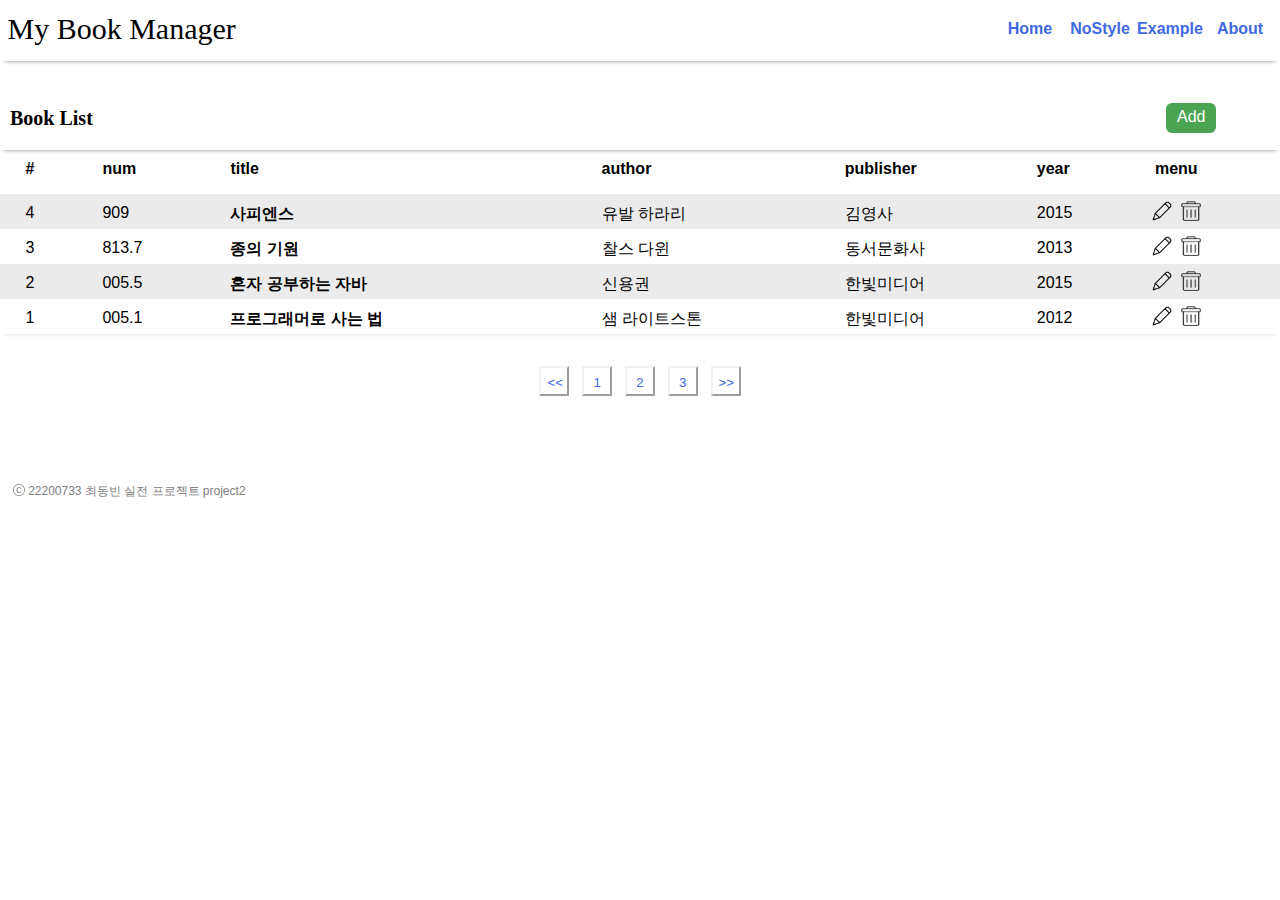
<file: index.html>
<!DOCTYPE html>
<html lang="en">
<head>
    <meta charset="UTF-8">
    <meta http-equiv="X-UA-Compatible" content="IE=edge">
    <meta name="viewport" content="width=device-width, initial-scale=1.0">
    <title>MyBookManager</title>
    <link rel="stylesheet" type="text/css" href="my.css" />
</head>
<body>
    
    

    <!-- Note -->
    <div>
        <div class="index-line1">
            <div class="index-myBookManager" onclick="location.href='index.html'">&nbsp;My Book Manager</div>
            <!-- Navigation Bar -->
            <div class="navbar">
                <a href="#">Home</a>
                <a href="#">NoStyle</a>
                <a href="#">Example</a>
                <a href="#">About</a>
            </div>
        </div>    
    </div>

    <!-- Header -->
    <div class="header">
        <div class="index-line2">
            <p class="index-bookList">&nbsp;&nbsp;<b>Book List</b></p>
            <p class="add-button" onclick="location.href='add.html'">Add</div>
        </div>
    </div>

    <div class="content">
        <div class="value">
            <p class="num"><b>#</b></p>
            <p class="booknum1"><b>num</b></p>
            <p class="title1"><b>title</b></p>
            <p class="author1"><b>author</b></p>
            <p class="publisher1"><b>publisher</b></p>
            <p class="publishyear1"><b>year</b></p>
            <p class="menu1"><b>menu</b></p>
        </div>
        
        <div class="grey-line">
            <p class="num">4</p>
            <p class="booknum">909</p>
            <a href="view.html?id=4" class="title">사피엔스</a>
            <p class="author">유발 하라리</p>
            <p class="publisher">김영사</p>
            <p class="publishyear">2015</p>
            <div class="menu">
                <img class="edit-img" src="./edit.png" alt="수정" onclick="location.href='edit.html?id=4'">
                <img class="delete-img" src="./delete.png" alt="삭제" onclick="deleteCheck()">
            </div>
        </div>
        
        <div class="white-line">
            <p class="num">3</p>
            <p class="booknum">813.7</p>
            <a href="view.html?id=3" class="title">종의 기원</a>
            <p class="author">찰스 다윈</p>
            <p class="publisher">동서문화사</p>
            <p class="publishyear">2013</p>
            <div class="menu">
                <img class="edit-img" src="./edit.png" alt="수정" onclick="location.href='edit.html?id=3'">
                <img class="delete-img" src="./delete.png" alt="삭제" onclick="deleteCheck()">
            </div>
        </div>
        
        <div class="grey-line">
            <p class="num">2</p>
            <p class="booknum">005.5</p>
            <a href="view.html?id=2" class="title">혼자 공부하는 자바</a>
            <p class="author">신용권</p>
            <p class="publisher">한빛미디어</p>
            <p class="publishyear">2015</p>
            <div class="menu">
                <img class="edit-img" src="./edit.png" alt="수정" onclick="location.href='edit.html?id=2'">
                <img class="delete-img" src="./delete.png" alt="삭제" onclick="deleteCheck()">
            </div>
        </div>
   
        <div class="white-line">
            <p class="num">1</p>
            <p class="booknum">005.1</p>
            <a href="view.html?id=1" class="title">프로그래머로 사는 법</a>
            <p class="author">샘 라이트스톤</p>
            <p class="publisher">한빛미디어</p>
            <p class="publishyear">2012</p>
            <div class="menu">
                <img class="edit-img" src="./edit.png" alt="수정" onclick="location.href='edit.html?id=1'">
                <img class="delete-img" src="./delete.png" alt="삭제" onclick="deleteCheck()">
            </div>
        </div>
        
        
    </div>

    <div class="list-number">
        <button class="list-button">&lt;&lt;</button>
        <button class="list-button">1</button>
        <button class="list-button">2</button>
        <button class="list-button">3</button>
        <button class="list-button">&gt;&gt;</button>
    </div>

    <!-- Footer -->
    <div class="footer">
        <svg xmlns="http://www.w3.org/2000/svg" width="12" height="48" fill="gray" class="bi bi-c-circle" viewBox="0 0 16 16">
            <path
                d="M1 8a7 7 0 1 0 14 0A7 7 0 0 0 1 8Zm15 0A8 8 0 1 1 0 8a8 8 0 0 1 16 0ZM8.146 4.992c-1.212 0-1.927.92-1.927 2.502v1.06c0 1.571.703 2.462 1.927 2.462.979 0 1.641-.586 1.729-1.418h1.295v.093c-.1 1.448-1.354 2.467-3.03 2.467-2.091 0-3.269-1.336-3.269-3.603V7.482c0-2.261 1.201-3.638 3.27-3.638 1.681 0 2.935 1.054 3.029 2.572v.088H9.875c-.088-.879-.768-1.512-1.729-1.512Z" />
        </svg>
        <p class="footer-content">&nbsp;22200733 최동빈 실전 프로젝트 project2</p>
    </div>

    <script>
        function deleteCheck() {
            var a = confirm('게시물을 삭제할까요?');
            if(a) alert('삭제가 완료되었습니다.');
            else alert('취소되었습니다.');
        }
    </script>
    
    </body>
    
    </html>
</file>
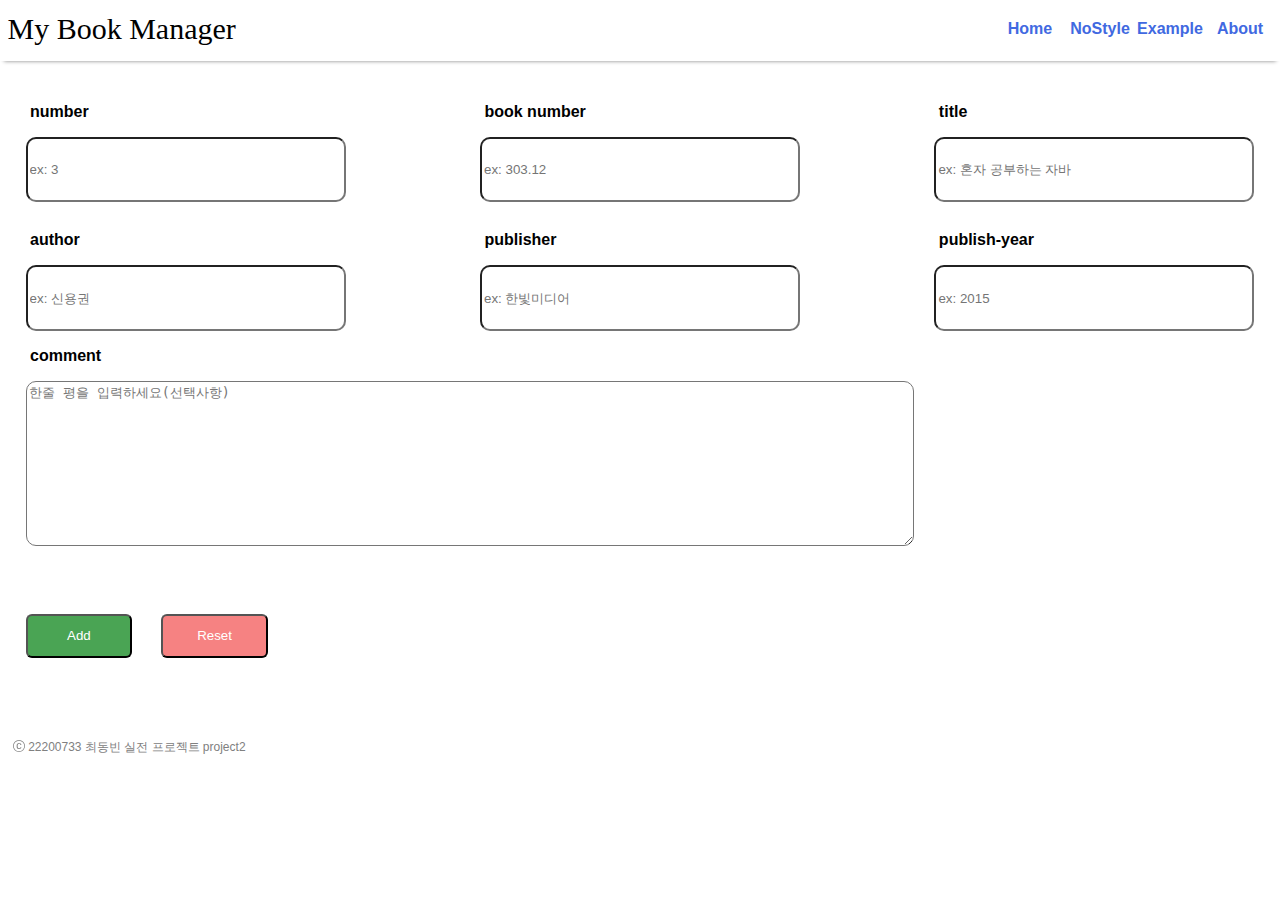
<file: add.html>
<!DOCTYPE html>
<html lang="en">

<head>
    <meta charset="UTF-8">
    <meta http-equiv="X-UA-Compatible" content="IE=edge">
    <meta name="viewport" content="width=device-width, initial-scale=1.0">
    <title>MyBookManager-Add</title>
    <link rel="stylesheet" type="text/css" href="my.css" />
</head>

<body>
    <form name="form1" onsubmit="return validateFrom()">
        <div class="index-line1">
            <div class="index-myBookManager" onclick="location.href='index.html'">&nbsp;My Book Manager</div>
            <!-- Navigation Bar -->
            <div class="navbar">
                <a href="index.html">Home</a>
                <a href="#">NoStyle</a>
                <a href="#">Example</a>
                <a href="#">About</a>
            </div>
        </div>
        </div>
        <div class="first-row">
            <div>
                <p><b>&nbsp;number</b></p>
                <input name="number" class="input-num" type="number" placeholder="ex: 3">
            </div>
            <div>
                <p><b>&nbsp;book number</b></p>
                <input name="booknumber" class="input-booknum" type="text" placeholder="ex: 303.12">
            </div>
            <div>
                <p><b>&nbsp;title</b></p>
                <input name="title" class="input-title" type="text" placeholder="ex: 혼자 공부하는 자바">
            </div>
        </div>
        <div class="second-row">
            <div>
                <p><b>&nbsp;author</b></p>
                <input name="author" class="input-author" type="text" placeholder="ex: 신용권">
            </div>
            <div>
                <p><b>&nbsp;publisher</b></p>
                <input name="publisher" class="input-publisher" type="text" placeholder="ex: 한빛미디어">
            </div>
            <div>
                <p><b>&nbsp;publish-year</b></p>
                <input name="year" class="input-year" type="text" placeholder="ex: 2015">
            </div>
        </div>
        <div class="third-row">
            <p><b>&nbsp;comment</b></p>
            <textarea class="comment" placeholder="한줄 평을 입력하세요(선택사항)"></textarea>
        </div>
        <div class="last-row">
            <input class="add-button2" type="submit" value="Add">
            <input class="reset-button" type="reset" value="Reset">
        </div>
        <div class="footer">
            <svg xmlns="http://www.w3.org/2000/svg" width="12" height="48" fill="gray" class="bi bi-c-circle"
                viewBox="0 0 16 16">
                <path
                    d="M1 8a7 7 0 1 0 14 0A7 7 0 0 0 1 8Zm15 0A8 8 0 1 1 0 8a8 8 0 0 1 16 0ZM8.146 4.992c-1.212 0-1.927.92-1.927 2.502v1.06c0 1.571.703 2.462 1.927 2.462.979 0 1.641-.586 1.729-1.418h1.295v.093c-.1 1.448-1.354 2.467-3.03 2.467-2.091 0-3.269-1.336-3.269-3.603V7.482c0-2.261 1.201-3.638 3.27-3.638 1.681 0 2.935 1.054 3.029 2.572v.088H9.875c-.088-.879-.768-1.512-1.729-1.512Z" />
            </svg>
            <p class="footer-content">&nbsp;22200733 최동빈 실전 프로젝트 project2</p>
        </div>
    </form>

    <script>
        function validateFrom() {
            var number = document.form1.number;
            if (number.value == "") {
                alert('번호를 입력하세요');
                number.focus();
                return false;
            }

            var booknumber = document.form1.booknumber;
            if (booknumber.value == "") {
                alert('책 번호를 입력하세요');
                booknumber.focus();
                return false;
            }

            var title = document.form1.title;
            if (title.value == "") {
                alert('제목을 입력하세요');
                title.focus();
                return false;
            }

            var author = document.form1.author;
            if (author.value == "") {
                alert('저자를 입력하세요');
                author.focus();
                return false;
            }

            var publisher = document.form1.publisher;
            if (publisher.value == "") {
                alert('출판사를 입력하세요');
                publisher.focus();
                return false;
            }

            var year = document.form1.year;
            if (year.value == "") {
                alert('출판년도를 입력하세요');
                year.focus();
                return false;
            }

            alert('추가되었습니다'); 
            location.href = 'index.html';
            return false;
            
        }
    </script>

</body>

</html>
</file>
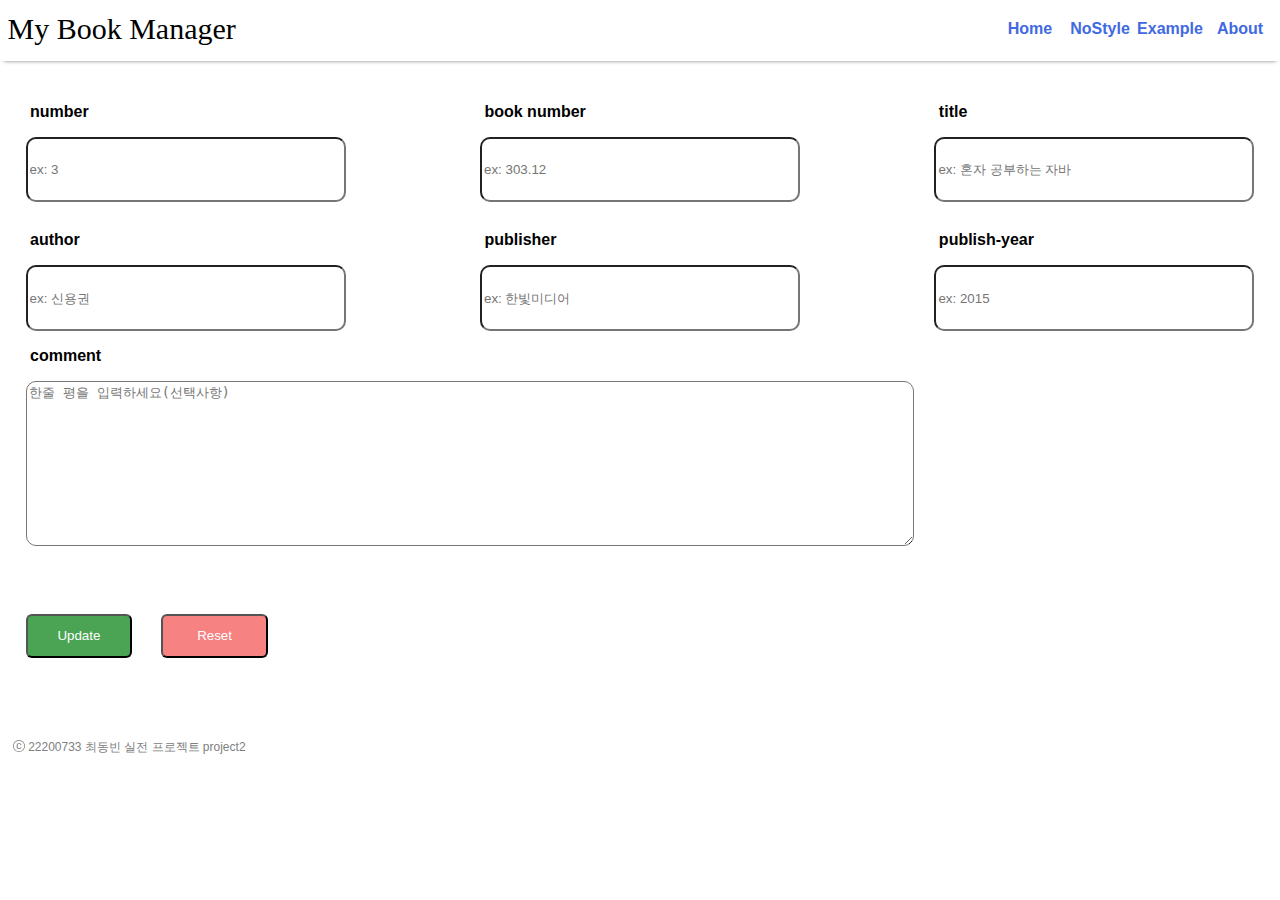
<file: edit.html>
<!DOCTYPE html>
<html lang="en">

<head>
    <meta charset="UTF-8">
    <meta http-equiv="X-UA-Compatible" content="IE=edge">
    <meta name="viewport" content="width=device-width, initial-scale=1.0">
    <title>MyBookManager-Edit</title>
    <link rel="stylesheet" type="text/css" href="my.css" />
</head>

<body>
    <form name="form1" onsubmit="return validateFrom()">
        <div class="index-line1">
            <div class="index-myBookManager" onclick="location.href='index.html'">&nbsp;My Book Manager</div>
            <!-- Navigation Bar -->
            <div class="navbar">
                <a href="index.html">Home</a>
                <a href="#">NoStyle</a>
                <a href="#">Example</a>
                <a href="#">About</a>
            </div>
        </div>
        </div>
        <div class="first-row">
            <div>
                <p><b>&nbsp;number</b></p>
                <input id="number" name="number" class="input-num" type="number" placeholder="ex: 3">
            </div>
            <div>
                <p><b>&nbsp;book number</b></p>
                <input id="booknumber" name="booknumber" class="input-booknum" type="text" placeholder="ex: 303.12">
            </div>
            <div>
                <p><b>&nbsp;title</b></p>
                <input id="title" name="title" class="input-title" type="text" placeholder="ex: 혼자 공부하는 자바">
            </div>
        </div>
        <div class="second-row">
            <div>
                <p><b>&nbsp;author</b></p>
                <input id="author" name="author" class="input-author" type="text" placeholder="ex: 신용권">
            </div>
            <div>
                <p><b>&nbsp;publisher</b></p>
                <input id="publisher" name="publisher" class="input-publisher" type="text" placeholder="ex: 한빛미디어">
            </div>
            <div>
                <p><b>&nbsp;publish-year</b></p>
                <input id="year" name="year" class="input-year" type="text" placeholder="ex: 2015">
            </div>
        </div>
        <div class="third-row">
            <p><b>&nbsp;comment</b></p>
            <textarea class="comment" placeholder="한줄 평을 입력하세요(선택사항)"></textarea>
        </div>
        <div class="last-row">
            <input class="add-button2" type="submit" value="Update" onclick="editCheck">
            <input class="reset-button" type="reset" value="Reset">
        </div>
        <div class="footer">
            <svg xmlns="http://www.w3.org/2000/svg" width="12" height="48" fill="gray" class="bi bi-c-circle"
                viewBox="0 0 16 16">
                <path
                    d="M1 8a7 7 0 1 0 14 0A7 7 0 0 0 1 8Zm15 0A8 8 0 1 1 0 8a8 8 0 0 1 16 0ZM8.146 4.992c-1.212 0-1.927.92-1.927 2.502v1.06c0 1.571.703 2.462 1.927 2.462.979 0 1.641-.586 1.729-1.418h1.295v.093c-.1 1.448-1.354 2.467-3.03 2.467-2.091 0-3.269-1.336-3.269-3.603V7.482c0-2.261 1.201-3.638 3.27-3.638 1.681 0 2.935 1.054 3.029 2.572v.088H9.875c-.088-.879-.768-1.512-1.729-1.512Z" />
            </svg>
            <p class="footer-content">&nbsp;22200733 최동빈 실전 프로젝트 project2</p>
        </div>
    </form>

    <script>
        const urlParams = new URLSearchParams(window.location.search);
        const dataId = urlParams.get('id');

        const datas = {
            '1': {number: '1', booknumber: '005.1', title: '프로그래머로 사는 법', author: '샘 라이트스톤', publisher: '한빛미디어', year:'2012'},
            '2': {number: '2', booknumber: '005.5', title: '혼자 공부하는 자바', author: '신용권', publisher: '한빛미디어', year:'2015'},
            '3': {number: '3', booknumber: '813.7', title: '종의 기원', author: '찰스 다윈', publisher: '동서문화사', year:'2013'},
            '4': {number: '4', booknumber: '909', title: '사피엔스', author: '유발 하라리', publisher: '김영사', year:'2015'}
        };

        const number = document.getElementById('number');
        const booknumber = document.getElementById('booknumber');
        const title = document.getElementById('title');
        const author = document.getElementById('author');
        const publisher = document.getElementById('publisher');
        const year = document.getElementById('year');

        number.value = datas[dataId].number;
        booknumber.value = datas[dataId].booknumber;
        title.value = datas[dataId].title;
        author.value = datas[dataId].author;
        publisher.value = datas[dataId].publisher;
        year.value = datas[dataId].year;

        function editCheck() {
                var a = confirm('게시물을 수정할까요?');
                if (a) {
                    alert('수정이 완료되었습니다.');
                    location.href = 'index.html';
                    return false;
                    }
                else {
                    alert('취소되었습니다.');
                    return false;
                }
            }

        function validateFrom() {
            var number = document.form1.number;
            if (number.value == "") {
                alert('번호를 입력하세요');
                number.focus();
                return false;
            }

            var booknumber = document.form1.booknumber;
            if (booknumber.value == "") {
                alert('책 번호를 입력하세요');
                booknumber.focus();
                return false;
            }

            var title = document.form1.title;
            if (title.value == "") {
                alert('제목을 입력하세요');
                title.focus();
                return false;
            }

            var author = document.form1.author;
            if (author.value == "") {
                alert('저자를 입력하세요');
                author.focus();
                return false;
            }

            var publisher = document.form1.publisher;
            if (publisher.value == "") {
                alert('출판사를 입력하세요');
                publisher.focus();
                return false;
            }

            var year = document.form1.year;
            if (year.value == "") {
                alert('출판년도를 입력하세요');
                year.focus();
                return false;
            }

            return editCheck();
        }
        
        
    </script>

</body>

</html>
</file>
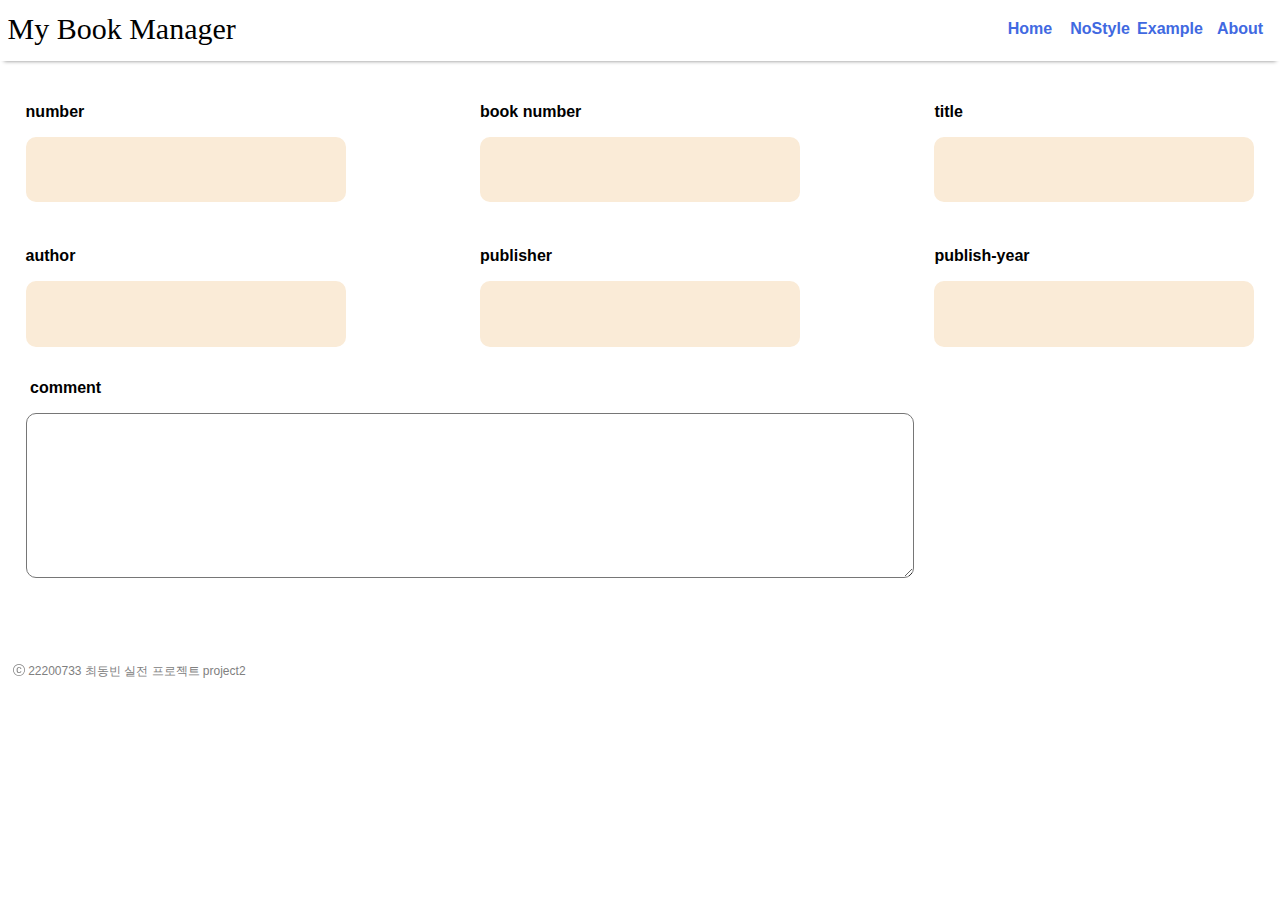
<file: view.html>
<!DOCTYPE html>
<html lang="en">

<head>
    <meta charset="UTF-8">
    <meta http-equiv="X-UA-Compatible" content="IE=edge">
    <meta name="viewport" content="width=device-width, initial-scale=1.0">
    <title>MyBookManager-View</title>
    <link rel="stylesheet" type="text/css" href="my.css" />
</head>

<body>
    <div>
        <div class="index-line1">
            <div class="index-myBookManager" onclick="location.href='index.html'">&nbsp;My Book Manager</div>
            <!-- Navigation Bar -->
            <div class="navbar">
                <a href="index.html">Home</a>
                <a href="#">NoStyle</a>
                <a href="#">Example</a>
                <a href="#">About</a>
            </div>
        </div>
        </div>
        <div class="first-row">
            <div>
                <p><b>number</b></p>
                <p id="number" class="view-num"></p>
            </div>
            <div>
                <p><b>book number</b></p>
                <p id="booknumber" class="view-booknum"></p>
            </div>
            <div>
                <p><b>title</b></p>
                <p id="title" class="view-title"></p>
            </div>
        </div>
        <div class="second-row">
            <div>
                <p><b>author</b></p>
                <p id="author" class="view-author"></p>
            </div>
            <div>
                <p><b>publisher</b></p>
                <p id="publisher" class="view-publisher"></p>
            </div>
            <div>
                <p><b>publish-year</b></p>
                <p id="year" class="view-year"></p>
            </div>
        </div>
        <div class="third-row">
            <p><b>&nbsp;comment</b></p>
            <textarea readonly class="comment"></textarea>
        </div>
        
        <div class="footer">
            <svg xmlns="http://www.w3.org/2000/svg" width="12" height="48" fill="gray" class="bi bi-c-circle"
                viewBox="0 0 16 16">
                <path
                    d="M1 8a7 7 0 1 0 14 0A7 7 0 0 0 1 8Zm15 0A8 8 0 1 1 0 8a8 8 0 0 1 16 0ZM8.146 4.992c-1.212 0-1.927.92-1.927 2.502v1.06c0 1.571.703 2.462 1.927 2.462.979 0 1.641-.586 1.729-1.418h1.295v.093c-.1 1.448-1.354 2.467-3.03 2.467-2.091 0-3.269-1.336-3.269-3.603V7.482c0-2.261 1.201-3.638 3.27-3.638 1.681 0 2.935 1.054 3.029 2.572v.088H9.875c-.088-.879-.768-1.512-1.729-1.512Z" />
            </svg>
            <p class="footer-content">&nbsp;22200733 최동빈 실전 프로젝트 project2</p>
        </div>
    </div>

    <script>
        const urlParams = new URLSearchParams(window.location.search);
        const dataId = urlParams.get('id');

        const datas = {
            '1': { number: '1', booknumber: '005.1', title: '프로그래머로 사는 법', author: '샘 라이트스톤', publisher: '한빛미디어', year: '2012' },
            '2': { number: '2', booknumber: '005.5', title: '혼자 공부하는 자바', author: '신용권', publisher: '한빛미디어', year: '2015' },
            '3': { number: '3', booknumber: '813.7', title: '종의 기원', author: '찰스 다윈', publisher: '동서문화사', year: '2013' },
            '4': { number: '4', booknumber: '909', title: '사피엔스', author: '유발 하라리', publisher: '김영사', year: '2015' }
        };

        const number = document.getElementById('number');
        const booknumber = document.getElementById('booknumber');
        const title = document.getElementById('title');
        const author = document.getElementById('author');
        const publisher = document.getElementById('publisher');
        const year = document.getElementById('year');

        number.textContent = datas[dataId].number;
        booknumber.textContent = datas[dataId].booknumber;
        title.textContent = datas[dataId].title;
        author.textContent = datas[dataId].author;
        publisher.textContent = datas[dataId].publisher;
        year.textContent = datas[dataId].year;
    </script>

</body>

</html>
</file>
<file: my.css>
.index-myBookManager {
    padding-top: 12px;
    width: 300px;
    font-size: 30px;
    font-family: Georgia, 'Times New Roman', Times, serif;
}

.index-myBookManager:hover {
    cursor: pointer;
}

.footer-content {
    margin-top: 17px;
    color: grey;
    font-size: 12px;
}

.footer {
    margin-top: 5%;
    margin-left: 1%;
    display: flex;
}

.index-bookList {
    font-size: 20px;
    font-family: Georgia, 'Times New Roman', Times, serif;
    width: 30%;
}

.index-line1 {
    box-shadow: 0 4px 4px -4px gray;
    margin-bottom: 2%;
    padding-bottom: 1px;
    display: flex;
    justify-content: space-between;
}
.index-line2 {
    display: flex;
    justify-content: space-between;
    box-shadow: 0 4px 4px -4px gray;
    /* margin-bottom: 3%; */
}

.add-button {
    margin-right: 5%;
    padding-top: 5px;
    padding-left: 11px;
    width: 50px;
    height: 30px;
    border-radius: 6px;
    background-color: rgba(20, 137, 33, 0.767);
    color: white;
}

.add-button:hover {
    cursor: pointer;
}

* {
    box-sizing: border-box;
}

/* Style the body */
body {
    font-family: Arial;
    margin: 0;
}

/* Style the top navigation bar */
.navbar {
    margin-top: 10px;
    margin-right: 5px;
    width: 280px;
    right: 0%;
    /* position: absolute; */
    display: flex;
    /* background-color: #333; */
}

/* Style the navigation bar links */
.navbar a {
    height: 40px;
    width: 100px;
    color: royalblue;
    padding-top: 10px;
    text-decoration: none;
    text-align: center;
    border-radius: 10px;
    margin-bottom: 10px;
    margin-left: 1px;
    margin-right: 1px;
}

/* Change color on hover */
.navbar a:hover {
    background-color: royalblue;
    border-radius: 10px;
    color: white;
}

/* Column container */
.row {
    display: flex;
    flex-wrap: wrap;
}

/* Create two unequal columns that sits next to each other */
/* Sidebar/left column */
.side {
    flex: 30%;
    background-color: #f1f1f1;
    padding: 20px;
}

/* Main column */
.main {
    flex: 70%;
    background-color: white;
    padding: 20px;
}

.edit-img {
    margin-top: 4px;
    width: 20px;
    height: 20px;
    margin-right: 5px;
}

.edit-img:hover {
    cursor: pointer;
}

.delete-img {
    width: 20px;
    height: 20px;
}

.delete-img:hover {
    cursor: pointer;
}

.value {
    display: flex;
}

.grey-line {
    height: 35px;
    display: flex;
    background-color: rgb(235, 235, 235);
    box-shadow: 0 4px 4px -4px rgb(215, 215, 215);
}

.white-line {
    height: 35px;
    display: flex;
    background-color: white;
    box-shadow: 0 4px 4px -4px rgb(215, 215, 215);
}

.list-number {
    margin-top: 2%;
    display: flex;
    justify-content: center;
}

.list-button {
    padding-top: 5px;
    background-color: white;
    color: royalblue;
    text-align: center;
    width: 30px;
    height: 30px;
    margin: 0.5%;
    border-color: #f1f1f1;
}

.num {
    margin-top: 10px;
    margin-left: 2%;
    width: 6%;
    /* background-color: blue; */
}

.booknum1 {
    margin-top: 10px;
    width: 10%;
    /* background-color: aqua; */
}
.booknum {
    margin-top: 10px;
    width: 10%;
    /* background-color: aqua; */
}


.title1 {
    margin-top: 10px;
    width: 29%;
    /* background-color: rebeccapurple; */
}
.title {
    margin-top: 10px;
    width: 29%;
    /* background-color: rebeccapurple; */
}

.author1 {
    margin-top: 10px;
    width: 19%;
    /* background-color: #aaa; */
}
.author {
    margin-top: 10px;
    width: 19%;
    /* background-color: #aaa; */
}

.publisher1 {
    margin-top: 10px;
    width: 15%;
    /* background-color: cadetblue; */
}
.publisher {
    margin-top: 10px;
    width: 15%;
    /* background-color: cadetblue; */
}

.publishyear1 {
    margin-top: 10px;
    width: 9%;
    /* background-color: darkcyan; */
}
.publishyear {
    margin-top: 10px;
    width: 9%;
    /* background-color: darkcyan; */
}

.menu1 {
    margin-left: 3px;
    margin-top: 10px;
    width: 50px;
}

.menu {
    margin-top: 3px;
    width: 52px;
}

 a {
    font-weight: 700;
    text-decoration-line: none;
    color: black;
}

/* .value p {
    margin-left: 1%;
    margin-right: 7%;
} */
.input-num, .input-booknum, .input-title, .input-author, .input-publisher, .input-year {
    border-radius: 10px;
    width: calc(100vw*360/1440);
    height: calc(100vh*60/820);
}

.view-content {
    display: flex;
    margin-left: 5%;
}

.view-num,
.view-booknum,
.view-title,
.view-author,
.view-publisher,
.view-year {
    border-radius: 10px;
    width: calc(100vw*360/1440);
    height: calc(100vh*60/820);
    border: none;
    padding-left: 10px;
    background-color: antiquewhite;
}

.view-num:focus,
.view-booknum:focus,
.view-title:focus,
.view-author:focus,
.view-publisher:focus,
.view-year:focus {
    outline: none;
}

.comment {
    border-radius: 10px;
    width: calc(100vw*1000/1440);
    height: calc(100vh*150/820);
}

.first-row, .second-row{
    padding-left: 2%;
    margin-bottom: 1%;
    padding-right: 2%;
    display: flex;
    justify-content: space-between;
}

.third-row {
    padding-left: 2%;
    margin-bottom: 5%;
    padding-right: 2%;
}

.last-row {
    padding-left: 2%;
    margin-bottom: 5%;
    padding-right: 2%;
}

.add-button2{
    width: calc(100vw*120/1440);
    height: calc(100vh*40/820);
    border-radius: 6px;
    background-color: rgba(20, 137, 33, 0.767);
    color: white;
    margin-right: 2%;
}

.reset-button {
    width: calc(100vw*120/1440);
    height: calc(100vh*40/820);
    border-radius: 6px;
    background-color: rgb(246, 130, 130);
    color: white;
}

/* Responsive layout - when the screen is less than 700px wide, make the two columns stack on top of each other instead of next to each other */
@media screen and (max-width: 700px) {

    .row {
        flex-direction: column;
    }

    .navbar {
        width: 100%;
    }

    .navbar a {
        width: 25%;
    }

    .index-line1 {
        box-shadow: 0 4px 4px -4px gray;
        margin-bottom: 5%;
        padding-bottom: 1px;
        flex-direction: column;
    }

    .index-myBookManager {
        width: 100%;
        text-align: center;
        padding-top: 12px;
        font-size: 30px;
    }
}

@media screen and (max-width: 400px) {

    .add-button {
        margin-right: 3%;
    }

    .publisher, .publisher1, .publishyear, .publishyear1 {
        display: none;
    }

    .num {
        width: 7%;
    }

    .booknum, .booknum1 {
        width: 15%;
    }

    .title, .title1 {
        width: 38%;
    }

    .author, .author1 {
        width: 24%;
    }

    .row {
        flex-direction: column;
    }

    .navbar {
        width: 100%;
    }

    .navbar a {
        width: 25%;
    }

    .index-line1 {
        box-shadow: 0 4px 4px -4px gray;
        margin-bottom: 5%;
        padding-bottom: 1px;
        flex-direction: column;
    }

    .index-myBookManager {
        width: 100%;
        text-align: center;
        padding-top: 12px;
        font-size: 30px;
    }
}
</file>
